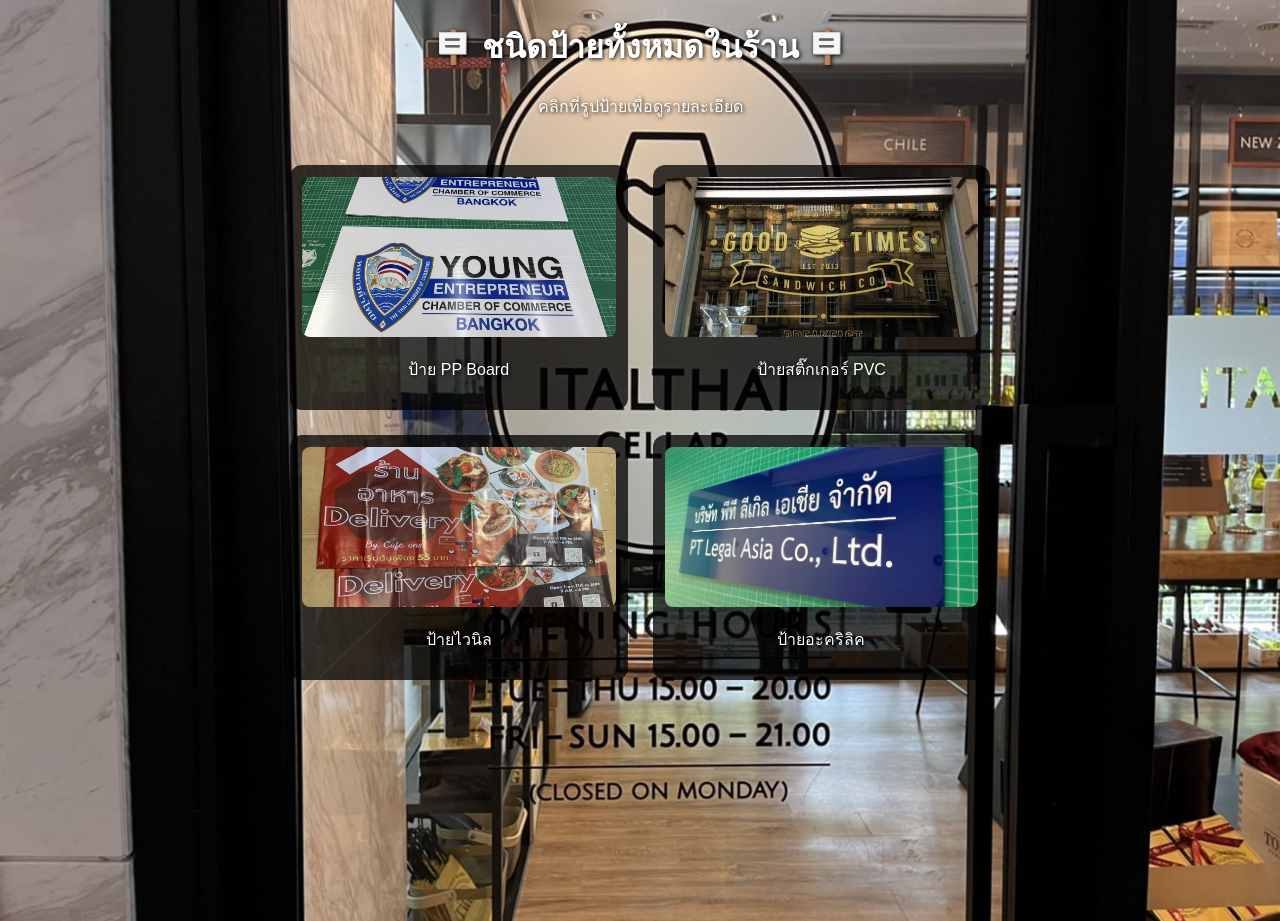
<file: index.html>
<!DOCTYPE html>
<html lang="th">
<head>
    <meta charset="UTF-8">
    <title>ร้านค้าของฉัน</title>
    <link rel="stylesheet" href="style.css">
</head>

<body>

<h1>🪧 ชนิดป้ายทั้งหมดในร้าน 🪧</h1>
<p>คลิกที่รูปป้ายเพื่อดูรายละเอียด</p>

<div class="product-container">

    <div class="product" onclick="goProduct(1)">
        <img src="images/ป้าย PP Board.jpg">
        <p>ป้าย PP Board</p>
    </div>

    <div class="product" onclick="goProduct(2)">
        <img src="images/ป้ายสติ๊กเกอร์ PVC.jpg">
        <p>ป้ายสติ๊กเกอร์ PVC</p>
    </div>

    <div class="product" onclick="goProduct(3)">
        <img src="images/ป้ายไวนิล.jpg">
        <p>ป้ายไวนิล</p>
    </div>

    <div class="product" onclick="goProduct(4)">
        <img src="images/ป้ายอะคริลิค.jpg">
        <p>ป้ายอะคริลิค</p>
    </div>

</div>

<script src="script.js"></script>
</body>
</html>
</file>
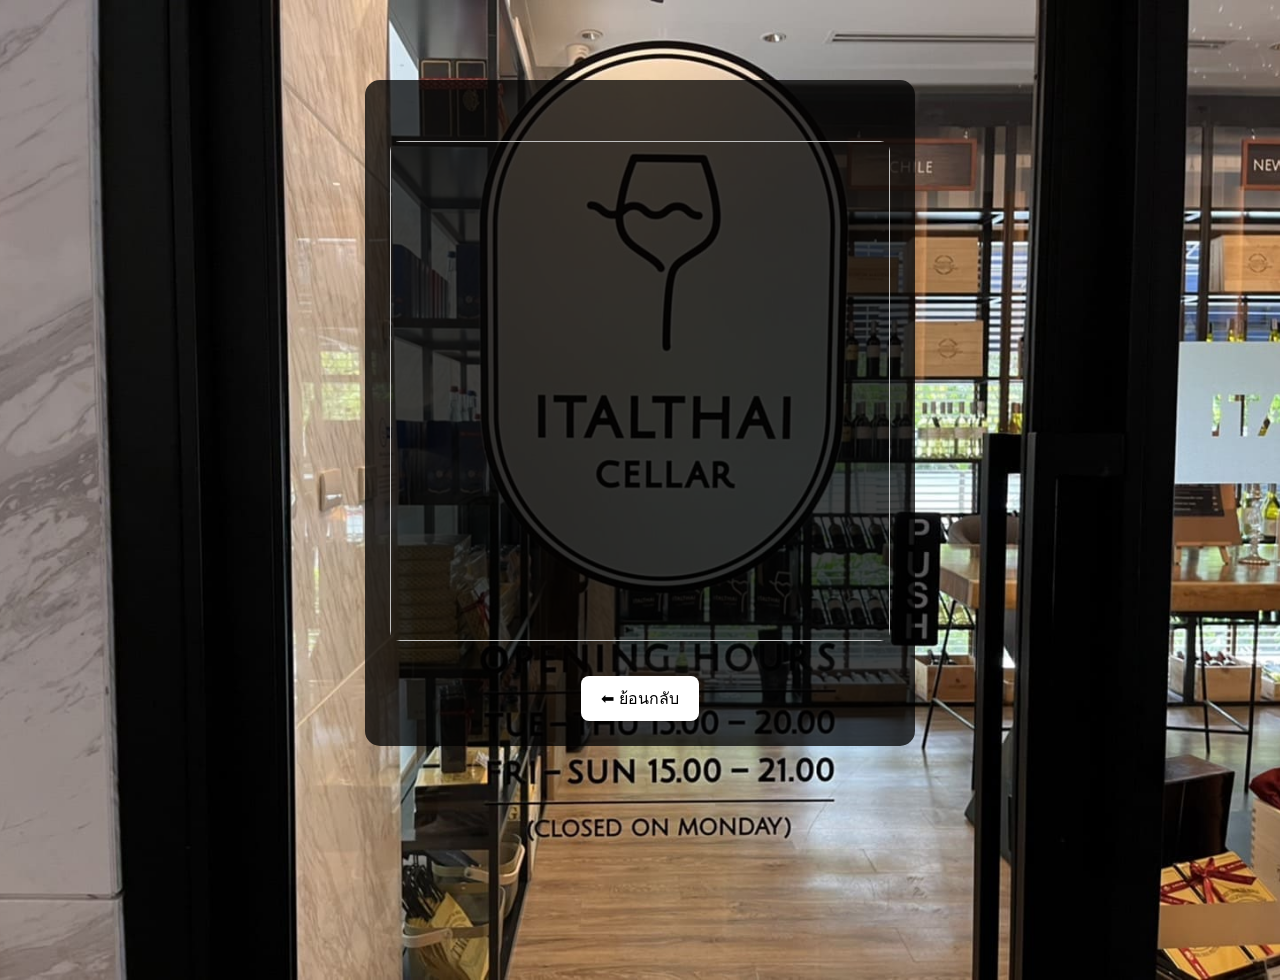
<file: product.html>
<!DOCTYPE html>
<html lang="th">
<head>
    <meta charset="UTF-8">
    <title>รายละเอียดสินค้า</title>
    <link rel="stylesheet" href="style.css">
</head>

<body>

<div class="detail-box">
    <h1 id="productName"></h1>
    <img id="productImage"width="500" height="500">
    <p id="productDetail"></p>

    <button onclick="goBack()">⬅ ย้อนกลับ</button>
</div>

<script src="script.js"></script>
</body>
</html>
</file>
<file: style.css>
body {
    font-family: Arial, sans-serif;
    text-align: center;
    background-image: url("images/ป้ายพื้นหลัง.jpg");
    background-size: cover;
    background-position: center;
    background-repeat: no-repeat;
    min-height: 100vh;
    margin: 0;
}

/* หน้าหลัก */
h1, p {
    color: white;
    text-shadow: 1px 1px 4px black;
}

.product-container {
    display: grid;
    grid-template-columns: repeat(2, 1fr);
    gap: 25px;
    padding: 30px;
    max-width: 700px;
    margin: auto;
}

.product {
    background: rgba(0, 0, 0, 0.75);
    padding: 12px;
    border-radius: 12px;
    cursor: pointer;
    transition: 0.3s;
}

.product:hover {
    transform: scale(1.05);
}

.product img {
    width: 100%;
    height: 160px;
    object-fit: cover;
    border-radius: 8px;
}

/* หน้ารายละเอียด */
.detail-box {
    background: rgba(0,0,0,0.75);
    color: white;
    max-width: 500px;
    margin: 80px auto;
    padding: 25px;
    border-radius: 15px;
}

.detail-box img {
    width: 100%;
    border-radius: 10px;
    margin: 15px 0;
}

button {
    padding: 10px 20px;
    border: none;
    background: rgb(255, 255, 255);
    border-radius: 8px;
    cursor: pointer;
    font-size: 16px;
}

button:hover {
    background: rgb(255, 255, 255);
}
</file>
